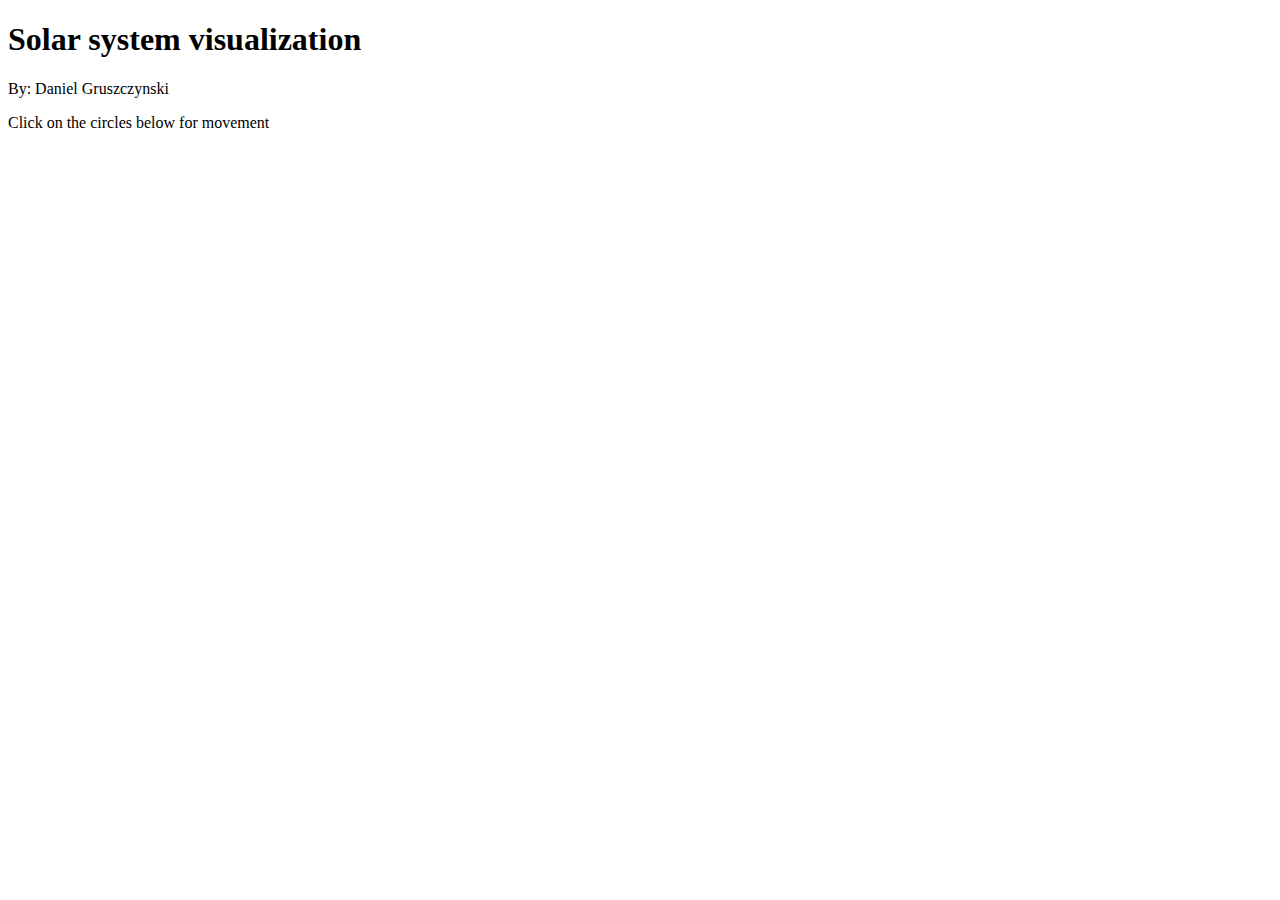
<file: hw3/index.html>
<!DOCTYPE html>
<html lang="en">
    <head>
        <meta charset="UTF-8">
        <title>ITCS 4122 HW 3: Solarsystem Visualization</title>
        <link rel="stylesheet" href="style.css">
        <script type="text/javascript" src="http://d3js.org/d3.v3.min.js"></script>
    </head>

    <body>
        <h1>Solar system visualization</h1>
        <p>By: Daniel Gruszczynski</p>
        <p>Click on the circles below for movement</p>
        <script type="text/javascript" src="solar.js"></script>
    </body>
</html>
</file>
<file: hw3/style.css>
body svg {
    background-color: black;
}

circle {
    stroke: black;
    fill: white;
}

div.tooltip {
    position: absolute;
    text-align: center;
    width: 150px;
    height: 30px;
    padding: 2px;
    font: 12px sans-serif;
    background: lightsteelblue;
    border-radius: 8px;
    pointer-events: none;
}
</file>
